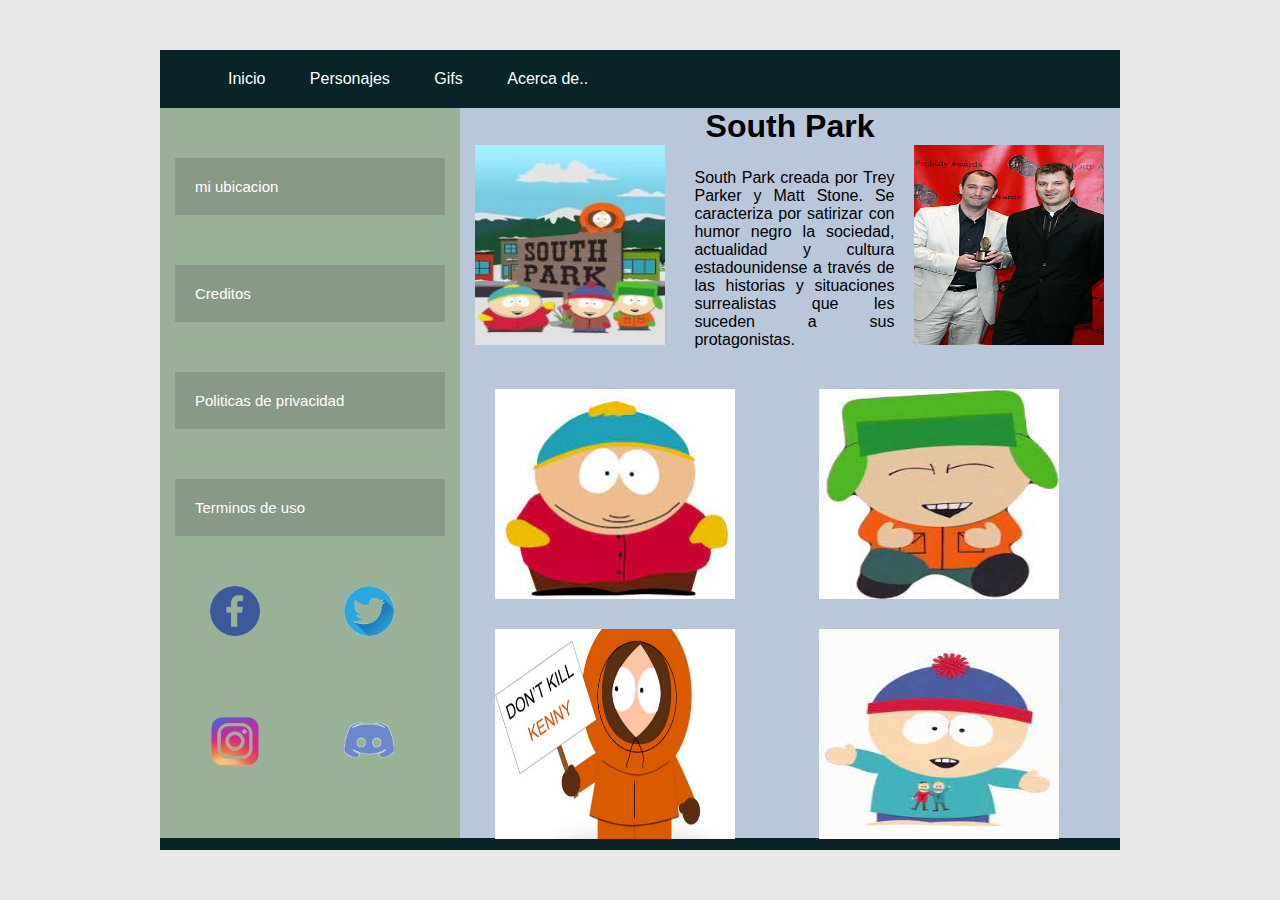
<file: index.html>
<!DOCTYPE html>
<html>
<head>
	<meta charset="utf-8">
	<meta http-equiv="X-UA-Compatible" content="ie=edge">
	<link rel="stylesheet" type="text/css" href="estilon.css">
	<title>hola que hace</title>
</head>
<body>

		<div id="general">
			
			<ul class="menubar">	
					<li><a href="">Inicio</a></li>
					<li><a href="personajes.html">Personajes</a></li>
					<li><a href="gifos.html">Gifs</a></li>
					<li><a href="acerca.html">Acerca de..</a></li>
			</ul>

			<div id="liIzq">
				<ul class="menuIzq">	
					<li><a href="ubicacione.html">mi ubicacion</a></li>
					<li><a href="">Creditos</a></li>
					<li><a href="">Politicas de privacidad</a></li>
					<li><a href="">Terminos de uso</a></li>
				</ul>
<!-- a redes sociales-->
				<div class="divCreaPerso">
					<div class="cuadrado2"><a href="https://www.facebook.com/" target="_blank"><img src="imagenes/face2.png" width="50" height="50"></a></div>
					<div class="cuadrado2"><a href="https://twitter.com/?lang=es" target="_blank"><img src="imagenes/pajaro2.png" width="50" height="50"></a></div>
					<br>
					<div class="cuadrado2"><a href="https://www.instagram.com/" target="_blank"><img src="imagenes/insta.png" width="50" height="50"></a></div>
					<div class="cuadrado2"><a href="https://discord.com/" target="_blank"><img src="imagenes/alfa.png" width="50" height="50"></a></div>
				</div>
<!-- redes sociales-->
			</div>
			
			<div id="liDer">
				<!-- titulo del div-->
				<div id="dirTitulon">
					<h1>South Park</h1>	
				</div>
				<!-- tres partes del div -->
				<div class="divCreaPerso">
					
					<div class="cuadrado">
					<img src="imagenes/soutPrin.jpg" width="190" height="200">
					</div>
					<div class="cuadrado"><p>South Park creada por Trey Parker y Matt Stone. Se caracteriza por satirizar con humor negro la sociedad, actualidad y cultura estadounidense a través de las historias y situaciones surrealistas que les suceden a sus protagonistas.</p></div>
					<div class="cuadrado"><img src="imagenes/creadorre.jpg" width="190" height="200"></div>

				</div>
				<!-- 4 imagenes divididas en un cuadrado-->
				<div class="principalesSou1">
					<div class="cuadrado3"><img src="imagenes/cart.jpg" width="240" height="210"></div>
					<div class="cuadrado3"><img src="imagenes/kail.jpg" width="240" height="210"></div>
				</div>
				<div class="principalesSou2">
					<div class="cuadrado3"><img src="imagenes/ken.jpg" width="240" height="210"></div>
					<div class="cuadrado3"><img src="imagenes/stan.jpg" width="240" height="210"></div>
				</div>

			</div>
			
			<div id="body">
				
			</div>
		</div>
    <!-- Optional JavaScript; choose one of the two! -->

    <!-- Option 1: Bootstrap Bundle with Popper -->
    <script src="https://cdn.jsdelivr.net/npm/bootstrap@5.0.0-beta3/dist/js/bootstrap.bundle.min.js" integrity="sha384-JEW9xMcG8R+pH31jmWH6WWP0WintQrMb4s7ZOdauHnUtxwoG2vI5DkLtS3qm9Ekf" crossorigin="anonymous"></script>


</body>
</html>
</file>
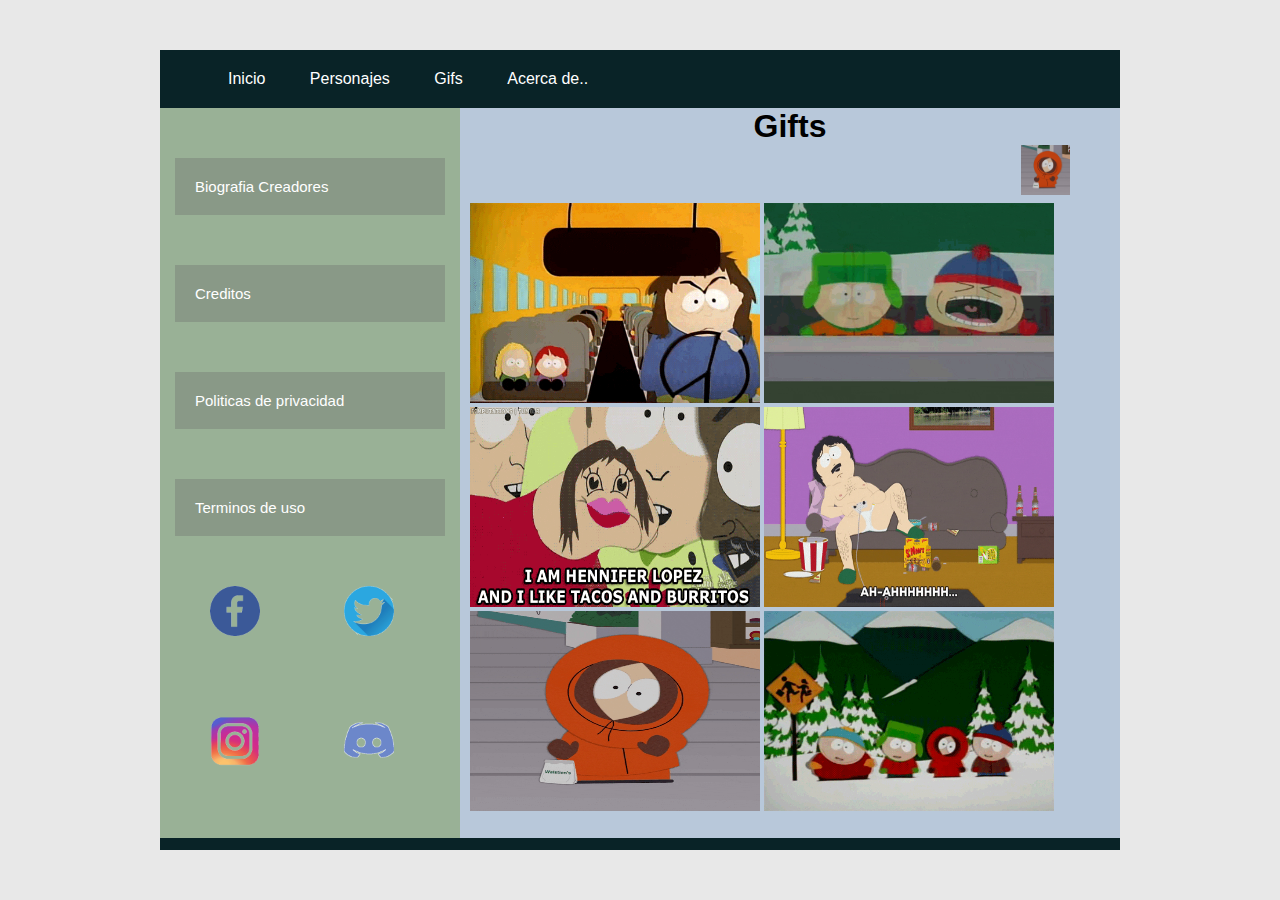
<file: gifos.html>
<!DOCTYPE html>
<html>
<head>
	<meta charset="utf-8">
	<meta http-equiv="X-UA-Compatible" content="ie=edge">
	<link rel="stylesheet" type="text/css" href="estilon.css">
	<title>hola que hace</title>
</head>
<body>

		<div id="general">
			
			<ul class="menubar">	
					<li><a href="index.html">Inicio</a></li>
					<li><a href="personajes.html">Personajes</a></li>
					<li><a href="">Gifs</a></li>
					<li><a href="acerca.html">Acerca de..</a></li>
			</ul>

			<div id="liIzq">
				<ul class="menuIzq">	
					<li><a href="">Biografia Creadores</a></li>
					<li><a href="">Creditos</a></li>
					<li><a href="">Politicas de privacidad</a></li>
					<li><a href="">Terminos de uso</a></li>
				</ul>
<!-- a redes sociales-->
				<div class="divCreaPerso">
					<div class="cuadrado2"><img src="imagenes/face2.png" width="50" height="50"></div>
					<div class="cuadrado2"><img src="imagenes/pajaro2.png" width="50" height="50"></div>
					<br>
					<div class="cuadrado2"><img src="imagenes/insta.png" width="50" height="50"></div>
					<div class="cuadrado2"><img src="imagenes/alfa.png" width="50" height="50"></div>
				</div>
<!-- redes sociales-->
			</div>
			
			<div id="liDer">
				<!-- titulo del div-->
				<div id="dirTitulon">
					<h1>Gifts</h1>	
				</div>
				<!-- tres partes del div -->
				<div style="overflow: scroll;height: 690px; width: 660px;">
					<div style="width: 600px; margin-left: 10px; ">
						<marquee><img src="imagenes/giftos/kenny.gif" width="50" height="50"></marquee>
						<img src="imagenes/giftos/auto.gif" width="290" height="200">
						<img src="imagenes/giftos/bocas.gif" width="290" height="200">
						<img src="imagenes/giftos/jenifer.gif" width="290" height="200">
						<img src="imagenes/giftos/juegos.gif" width="290" height="200">
						<img src="imagenes/giftos/kenny.gif" width="290" height="200">
						<img src="imagenes/giftos/parada.gif" width="290" height="200">

					</div>
				</div>
			</div>
			
			<div id="body">
				
			</div>
		</div>
    <!-- Optional JavaScript; choose one of the two! -->

    <!-- Option 1: Bootstrap Bundle with Popper -->
    <script src="https://cdn.jsdelivr.net/npm/bootstrap@5.0.0-beta3/dist/js/bootstrap.bundle.min.js" integrity="sha384-JEW9xMcG8R+pH31jmWH6WWP0WintQrMb4s7ZOdauHnUtxwoG2vI5DkLtS3qm9Ekf" crossorigin="anonymous"></script>


</body>
</html>
</file>
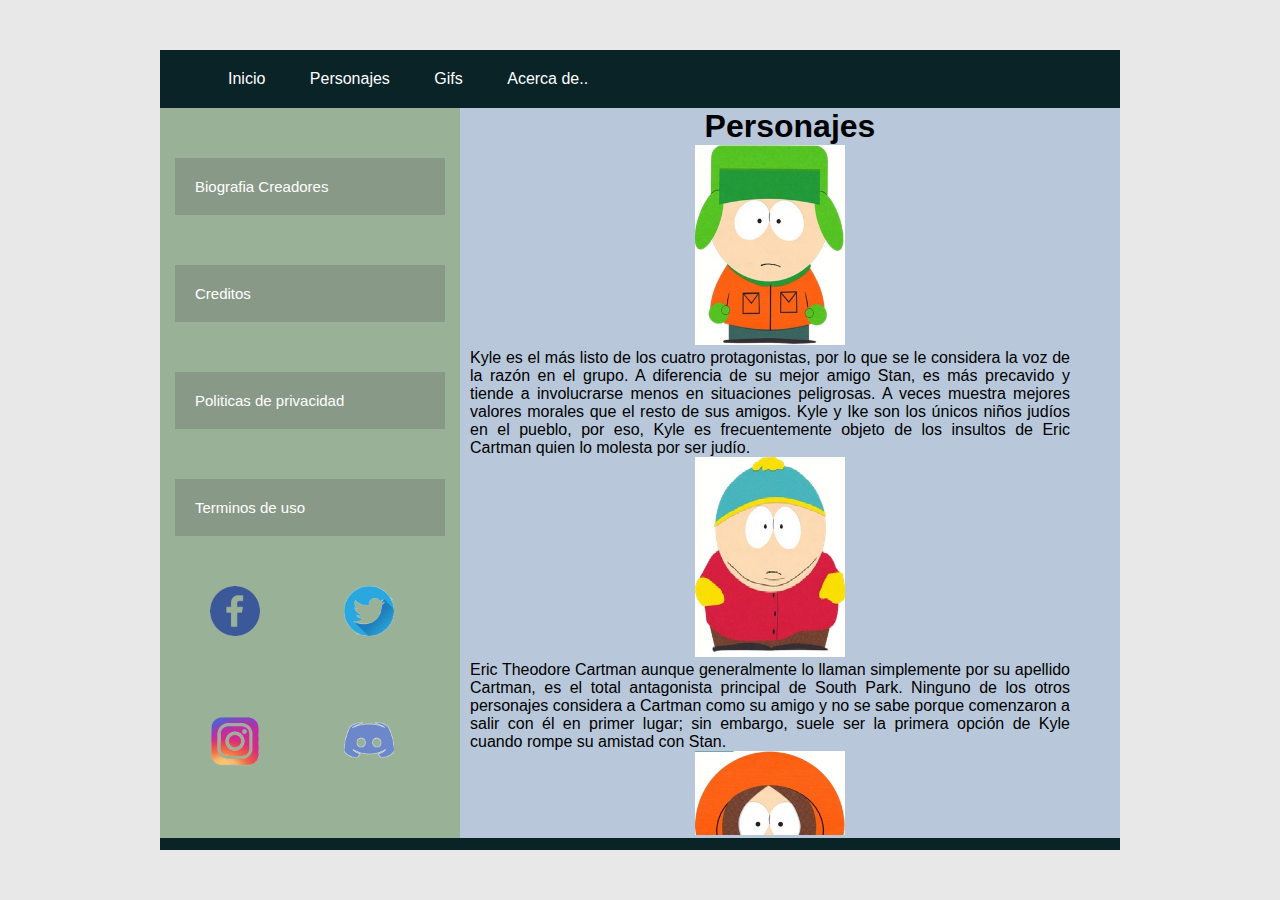
<file: personajes.html>
<!DOCTYPE html>
<html>
<head>
	<meta charset="utf-8">
	<meta http-equiv="X-UA-Compatible" content="ie=edge">
	<link rel="stylesheet" type="text/css" href="estilon.css">
	<title>hola que hace</title>
</head>
<body>

		<div id="general">
			
			<ul class="menubar">	
					<li><a href="index.html">Inicio</a></li>
					<li><a href="">Personajes</a></li>
					<li><a href="gifos.html">Gifs</a></li>
					<li><a href="acerca.html">Acerca de..</a></li>
			</ul>

			<div id="liIzq">
				<ul class="menuIzq">	
					<li><a href="">Biografia Creadores</a></li>
					<li><a href="">Creditos</a></li>
					<li><a href="">Politicas de privacidad</a></li>
					<li><a href="">Terminos de uso</a></li>
				</ul>
<!-- a redes sociales-->
				<div class="divCreaPerso">
					<div class="cuadrado2"><img src="imagenes/face2.png" width="50" height="50"></div>
					<div class="cuadrado2"><img src="imagenes/pajaro2.png" width="50" height="50"></div>
					<br>
					<div class="cuadrado2"><img src="imagenes/insta.png" width="50" height="50"></div>
					<div class="cuadrado2"><img src="imagenes/alfa.png" width="50" height="50"></div>
				</div>
<!-- redes sociales-->
			</div>
			
			<div id="liDer">
				<!-- titulo del div-->
				<div id="dirTitulon">
					<h1>Personajes</h1>	
				</div>
				<!-- tres partes del div -->
				<div style="overflow: scroll;height: 690px; width: 660px;">
					<div style="width: 600px; margin-left: 10px; ">

						<div align="center"><img src="imagenes/person/kile.jpg" width="150" height="200" ></div>
						<p align="justify">Kyle es el más listo de los cuatro protagonistas, por lo que se le considera la voz de la razón en el grupo. A diferencia de su mejor amigo Stan, es más precavido y tiende a involucrarse menos en situaciones peligrosas. A veces muestra mejores valores morales que el resto de sus amigos. Kyle y Ike son los únicos niños judíos en el pueblo, por eso, Kyle es frecuentemente objeto de los insultos de Eric Cartman quien lo molesta por ser judío. 
						</p>
						<div align="center"><img src="imagenes/person/cartman.jpg" width="150" height="200" ></div>
						<p align="justify">Eric Theodore Cartman aunque generalmente lo llaman simplemente por su apellido Cartman, es el total antagonista principal de South Park. Ninguno de los otros personajes considera a Cartman como su amigo y no se sabe porque comenzaron a salir con él en primer lugar; sin embargo, suele ser la primera opción de Kyle cuando rompe su amistad con Stan.
						</p>
						<div align="center"><img src="imagenes/person/keni.jpg" width="150" height="200" ></div>
						<p align="justify">Kenneth "Kenny" McCormick, Interpretado por Matt Stone, (y Eric Stough sin capucha) es un personaje ficticio en la serie animada South Park. Es uno de los 4 personajes principales, junto con Stan Marsh, Eric Cartman y Kyle Broflovski. 

						</p>
						<div align="center"><img src="imagenes/person/graig.jpg" width="150" height="200" ></div>
						<p align="justify">Craig Tucker es un estudiante de la clase de cuarto grado. La característica física más distintiva de Craig es su sombrero de chullo azul rematado con un puffball amarillo. Uno de sus rasgos es su tendencia compulsiva a levantar el dedo medio a las personas, generalmente sin ninguna razón discernible. Dirige el grupo conocido como la pandilla de Craig.

						</p>

						<div align="center"><img src="imagenes/person/tweet.jpg" width="150" height="200" ></div>
						<p align="justify">Tweek Tweak es un estudiante de la Escuela Primaria de South Park. Bebe mucho café, lo que causa paranoia y espasmos musculares. Hizo su primera aparición en el episodio de la segunda temporada, "Gnomos", donde se enfocó en él y en los niños principales haciendo un proyecto de clase juntos. 


						</p>

						<div align="center"><img src="imagenes/person/jimmy.jpg" width="150" height="200" ></div>
						<p align="justify">James "Jimmy" Valmer, es un estudiante de la escuela primaria de South Park,que al igual que Timmy, tiene discapacidad, pero usa muletas para caminar y es capaz de hablar con la gente, a pesar de un ligero problema de tartamudeo. 

						</p>
<div align="center"><img src="imagenes/person/heidi.jpg" width="150" height="200" ></div>
						<p align="justify">Heidi Turner es una estudiante en la Escuela Primaria de South Park. Heidi es retratada como una de las "chicas populares" en el cuarto grado. Generalmente se la ve con Wendy, Bebe, Red, Nichole, Annie, Nelly, Jenny, Lola y muchas otras niñas de cuarto grado. Ella organizó una fiesta de pijamas en "Margary", a la que asistieron la mayoría de las "chicas populares", demostrando una vez más su popularidad. Ella ha sido mostrada con diferentes padres en cuatro casos separados, probablemente errores de continuidad. 

						</p>
						<div align="center"><img src="imagenes/person/butters.jpg" width="150" height="200" ></div>
						<p align="justify">Leopold "Butters" Stotch es un personaje principal de la serie. Él es un estudiante de cuarto grado en South Park Elementary. El papel de Butters comenzó a aumentar gradualmente después de que reemplazó a Kenny durante su remoción temporal en la sexta temporada. Esto permitió a Butters ganar más tiempo en pantalla y desarrollar aún más su personaje. Es el "niño inocente" del grupo y el más explotado y posiblemente el mejor "amigo" de Cartman. Butters se basa libremente en Eric Stough, un director y productor de animación, que trabaja en el programa. 
						</p>
					</div>
				</div>
			</div>
			
			<div id="body">
				
			</div>
		</div>
    <!-- Optional JavaScript; choose one of the two! -->

    <!-- Option 1: Bootstrap Bundle with Popper -->
    <script src="https://cdn.jsdelivr.net/npm/bootstrap@5.0.0-beta3/dist/js/bootstrap.bundle.min.js" integrity="sha384-JEW9xMcG8R+pH31jmWH6WWP0WintQrMb4s7ZOdauHnUtxwoG2vI5DkLtS3qm9Ekf" crossorigin="anonymous"></script>


</body>
</html>
</file>
<file: estilon.css>
body{
	font-family: arial, helvetica;
	background: #e8e8e8;
}	
*{
	margin: 0px;
	padding: 0px;
	box-sizing: border-box;
}

div#general{
	margin: auto;
	margin-top: 50px;
	width: 960px;
	height: 800px;
	background-color: #092327;
}
/*---------- principal caja-------------*/
div#liDer{
	
	float: right;
	width: 660px;
	height: 730px;
	background-color: #B8C8DA ;
}
div#dirTitulon{
	text-align: center;
}

.cuadrado{
	width: 200px;
	height: 200px;
	
	margin-left: 15px;
	display: inline-block;
}
.cuadrado p{
	text-align: justify;

}

/*---------- principal caja-------------*/

div#liIzq{

	float: left;
	width: 300px;
	height: 730px;
	background-color: #99B196;
}
.menubar{
list-style: none;
padding: 0;
background: #092327;
width: 90%;
max-width: 1000px;
margin: auto;
}
.menubar li a{
	text-decoration: none;
	color: white;
	padding: 20px;
	display: block;
}
.menubar li{
	display: inline-block;
	text-align: center;
}
.menubar li a:hover{
	background: #ef8254;
}


.menuIzq{
list-style: none;
padding: 0;

width: 90%;
/*max-width: 1000px;*/
max-height: 1000px;
margin: auto;

}
.menuIzq li a{
	text-decoration: none;
	font-size: 15px;
	color: white;
	padding: 20px;
	display: block;
}
.menuIzq li{
	margin-top: 50px;
	display: list-item;
	text-align: left;
	background-color: #899987;
}
.menuIzq li a:hover{
	background: #ef8254;
}

.cuadrado2{
	width: 80px;
	height: 80px;
	margin-top: 50px;
	margin-left: 50px;
	display: inline-block;
}
.cuadrado2 p{
	text-align: center;
	background-color: #ef8254;
}

/* imagenes 2 por 2*/

.cuadrado3{

	width: 250px;
	height: 220px;
	
	margin-left: 35px;
	margin-right: 35px;
	margin-top: 20px;
	display: inline-block;
}

/*mapas inicio*/

#map {
	height: 500px;
	width: 100%;
	
}
/*mapas fin*/
</file>
